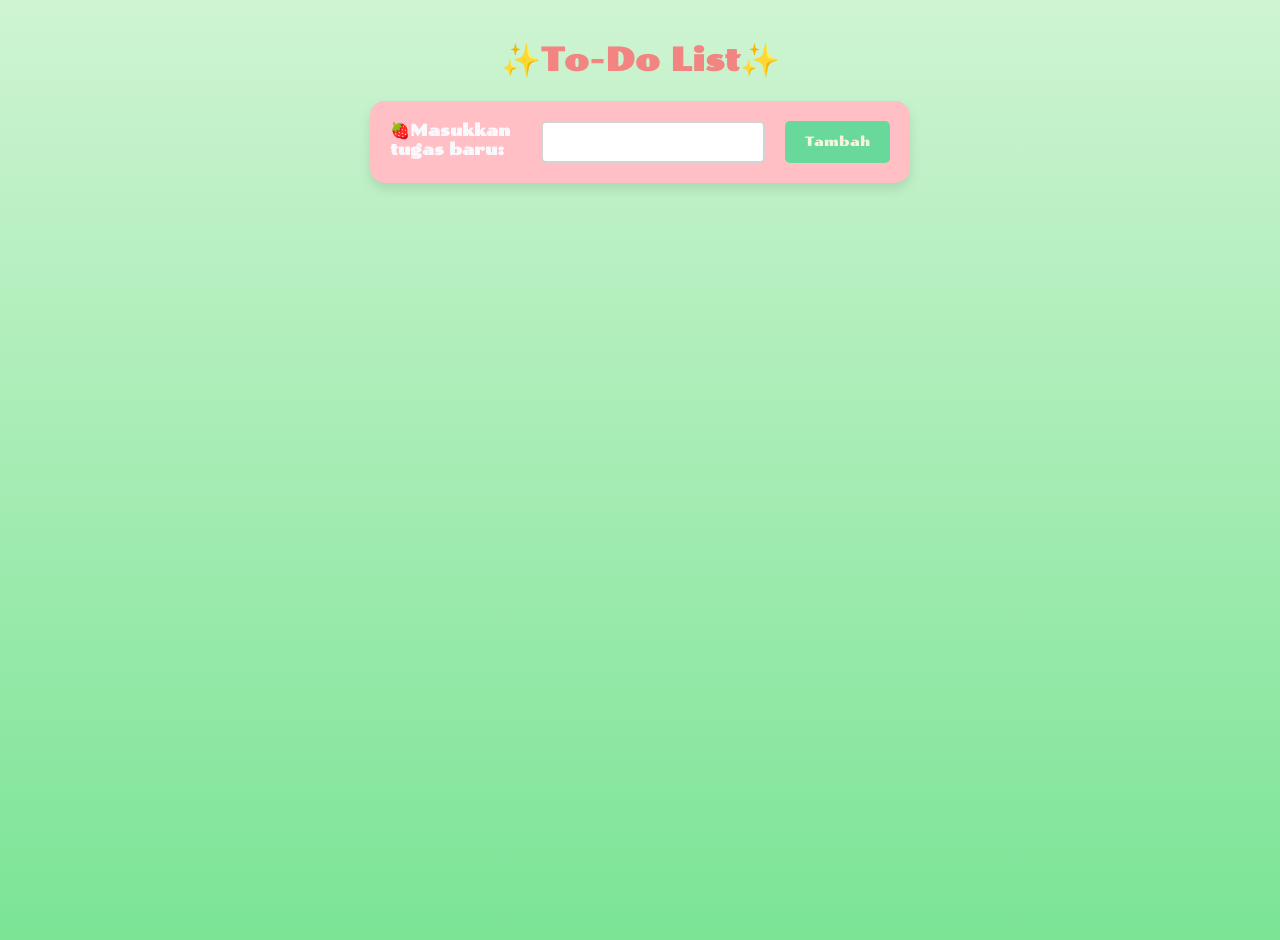
<file: index.html>
<!DOCTYPE html>
<html lang="en">
<head>
    <meta charset="UTF-8">
    <meta name="viewport" content="width=device-width, initial-scale=1.0">
    <title>To-Do List</title>
    
    <link rel="stylesheet" href="style.css">
    <link rel="preconnect" href="https://fonts.googleapis.com">
    <link rel="preconnect" href="https://fonts.gstatic.com" crossorigin>
    <link href="https://fonts.googleapis.com/css2?family=BBH+Sans+Hegarty&family=Bitcount+Prop+Double+Ink:wght@100..900&family=Caprasimo&family=Oswald:wght@200..700&family=Poller+One&display=swap" rel="stylesheet">
    
    <link rel="preconnect" href="https://fonts.googleapis.com">
    <link rel="preconnect" href="https://fonts.gstatic.com" crossorigin>
    <link href="https://fonts.googleapis.com/css2?family=Acme&family=BBH+Sans+Hegarty&family=Bitcount+Prop+Double+Ink:wght@100..900&family=Caprasimo&family=Cossette+Titre:wght@400;700&family=Oswald:wght@200..700&family=Poller+One&family=Rubik:ital,wght@0,300..900;1,300..900&display=swap" rel="stylesheet">
</head>

<body>
    <h1>✨To-Do List✨</h1>
    <form id="Form">
        <label for="itemInput">🍓Masukkan tugas baru: </label>
        <input type="text" id="itemInput" name="itemInput">
        <p id="errorMessage"></p>
        <button type="submit">Tambah</button>
    </form>

    <ul id="toDoList">

    </ul>

    <script src="main.js"></script>
</body>
</html>
</file>
<file: style.css>
body {
    margin: 0;
    padding: 20px;
    background: linear-gradient(to bottom, #CFF4D2, #7BE495);
    font-family: "Poller One", sans-serif;
    font-weight: 700;
    font-style: normal;
    color: #f9f9fd;
    display: flex;
    flex-direction: column;
    align-items: center;
    min-height: 100vh;
}

h1 {
    color: #F28482;
    text-align: center;
    font-family: "Poller One", sans-serif;;
}

form {
    background-color: #FFBFC5;
    padding: 20px;
    border-radius: 15px;
    box-shadow: 0 6px 12px rgba(0, 0, 0, 0.1);
    width: 90%;
    max-width: 500px;
    margin-bottom: 20px;
    display: flex;
    gap: 10px;
}

#itemInput {
    flex: 1;
    padding: 10px;
    border: 2px solid #d3d3d3;
    border-radius: 5px;
    font-size: 16px;
}

#itemInput:focus{
    border-color: rgb(154, 214, 235);
}

button {
    padding: 10px 20px;
    background-color: #68D89B;
    color: beige;
    border: none;
    border-radius: 5px;
    cursor: pointer;
    transition: background-color 0.3s;
    font-family: "Poller One", sans-serif;
}

button:hover {
    background-color: #d8f3dc;
    color: #3A9295;
}

#errorMessage {
    color: #FF0000;
    font-size: 12px;
    margin-top: 5px;
}

#toDoList {
    list-style: none;
    padding: 0;
    width: 90%;
    max-width: 500px;
}

#toDoList li {
    background-color: #2A4421;
    padding: 10px;
    margin-bottom: 10px;
    border-radius: 5px;
    box-shadow: 0 6px 12px rgba(0, 0, 0, 0.1);
    display: flex;
    justify-content: space-between;
    align-items: center;
    transition: transform 0.2s;
    cursor: pointer;
    font-family: "Caprasimo", serif;
    font-weight: 400;
}

#toDoList li :hover {
    transform: scale(1.02);
}

#toDoList li.completed {
    text-decoration: line-through;
    color: lightslategrey;
    opacity: 0.7;
}

.delete-btn {
    background-color: red;
    color: #d3d3d3;
    border: none;
    padding: 5px 10px;
    border-radius: 5px;
    cursor: pointer;
    transition: background-color 0.3s;
}

.delete-btn :hover {
    background-color: rgb(77, 1, 1);
}
</file>
